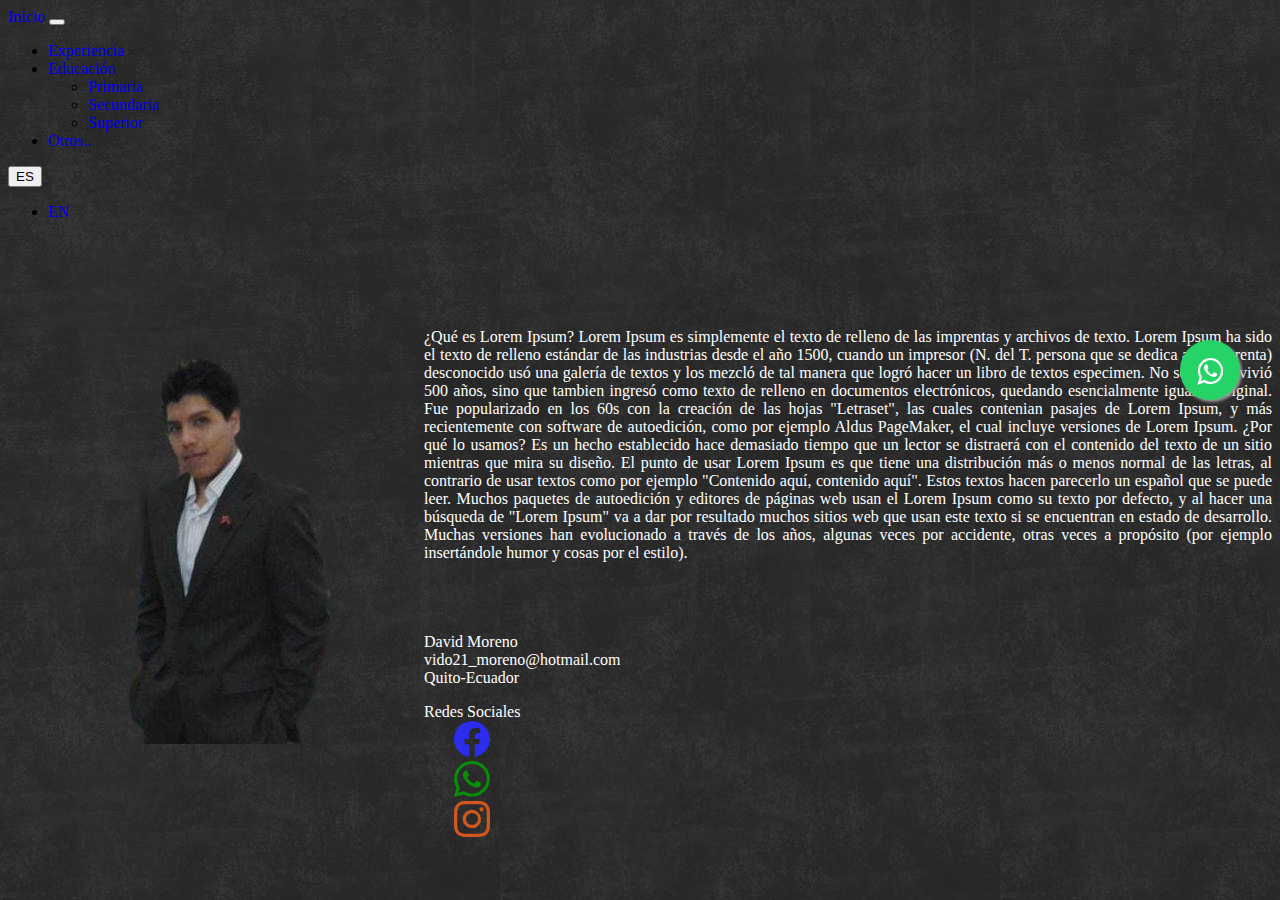
<file: index.html>
<!DOCTYPE html>
<html>

<head>
  <meta charset='utf-8'>

  <title>Presentación</title>
  <meta name='viewport' content='width=device-width, initial-scale=1'>
  <script src="js/jquery-3.6.0.min.js" type="text/javascript"></script>

  <link rel="stylesheet" href="css/estilos.css">

  <script src="https://cdn.jsdelivr.net/npm/bootstrap@5.0.2/dist/js/bootstrap.bundle.min.js"
    integrity="sha384-MrcW6ZMFYlzcLA8Nl+NtUVF0sA7MsXsP1UyJoMp4YLEuNSfAP+JcXn/tWtIaxVXM"
    crossorigin="anonymous"></script>
  <script src="https://cdn.jsdelivr.net/npm/@popperjs/core@2.10.2/dist/umd/popper.min.js"
    integrity="sha384-7+zCNj/IqJ95wo16oMtfsKbZ9ccEh31eOz1HGyDuCQ6wgnyJNSYdrPa03rtR1zdB"
    crossorigin="anonymous"></script>
  <script src="https://cdn.jsdelivr.net/npm/bootstrap@5.1.3/dist/js/bootstrap.min.js"
    integrity="sha384-QJHtvGhmr9XOIpI6YVutG+2QOK9T+ZnN4kzFN1RtK3zEFEIsxhlmWl5/YESvpZ13"
    crossorigin="anonymous"></script>
  <script src="https://cdn.jsdelivr.net/npm/bootstrap@5.1.3/dist/js/bootstrap.bundle.min.js"
    integrity="sha384-ka7Sk0Gln4gmtz2MlQnikT1wXgYsOg+OMhuP+IlRH9sENBO0LRn5q+8nbTov4+1p"
    crossorigin="anonymous"></script>
  <link href="https://cdn.jsdelivr.net/npm/bootstrap@5.1.3/dist/css/bootstrap.min.css" rel="stylesheet"
    integrity="sha384-1BmE4kWBq78iYhFldvKuhfTAU6auU8tT94WrHftjDbrCEXSU1oBoqyl2QvZ6jIW3" crossorigin="anonymous">


</head>

<body>



  <!-- menu principal -->
  <nav class="navbar navbar-expand-lg navbar-dark bg-dark">
    <div class="container-fluid">
      <a class="navbar-brand" href="index.html">Inicio</a>
      <button class="navbar-toggler" type="button" data-bs-toggle="collapse" data-bs-target="#navbarSupportedContent"
        aria-controls="navbarSupportedContent" aria-expanded="false" aria-label="Toggle navigation">
        <span class="navbar-toggler-icon"></span>
      </button>
      <div class="collapse navbar-collapse" id="navbarSupportedContent">
        <ul class="navbar-nav me-auto mb-2 mb-lg-0">

          <li class="nav-item">
            <a class="nav-link" href="experiencia.html">Experiencia</a>
          </li>
          <li class="nav-item dropdown">
            <a class="nav-link dropdown-toggle" href="#" id="navbarDropdown" role="button" data-bs-toggle="dropdown"
              aria-expanded="false">
              Educación
            </a>
            <ul class="dropdown-menu" aria-labelledby="navbarDropdown">
              <li><a class="dropdown-item" href="primaria.html">Primaria</a></li>
              <li><a class="dropdown-item" href="secundaria.html">Secundaria</a></li>
              <li><a class="dropdown-item" href="superior.html">Superior</a></li>

            </ul>
          </li>
          <li class="nav-item">
            <a class="nav-link" href="#">Otros..</a>
          </li>
        </ul>
        <form class="d-flex">
          <div class="dropdown">
            <button class="btn btn-secondary dropdown-toggle" type="button" id="dropdownMenuButton1"
              data-bs-toggle="dropdown" aria-expanded="false">
              ES
            </button>
            <ul class="dropdown-menu" aria-labelledby="dropdownMenuButton1">
              <li><a class="dropdown-item" href="#">EN</a></li>

            </ul>
          </div>

        </form>
      </div>
    </div>
  </nav>

  <h3>
    <div class="tooltip2">
      <link rel="stylesheet" href="https://maxcdn.bootstrapcdn.com/font-awesome/4.5.0/css/font-awesome.min.css">
      <a href="https://api.whatsapp.com/send?phone=+593995781980&text=Hola%21%20Necesito%20ayuda%20." class="float"
        target="_blank">
        <i class="fa fa-whatsapp my-float"></i>
      </a>
      <span class="tooltiptext2">¿Necesitas ayuda?</span>
    </div>
  </h3>

  <br>


     
   <div class="row container">
    <div class="col-xs-12 col-sm-12 col-md-6 col-lg-5 ">
      <img class="imagenyo" src="imagenes/yo sin fondo.png"> 
  </div> 
        <div class="col-xs-12 col-sm-12 col-md-5 col-lg-7">
        <p class="texto">
          ¿Qué es Lorem Ipsum?
          Lorem Ipsum es simplemente el texto de relleno de las imprentas y archivos de texto. Lorem Ipsum ha sido el
          texto de relleno estándar de las industrias desde el año 1500, cuando un impresor (N. del T. persona que se
          dedica a la imprenta) desconocido usó una galería de textos y los mezcló de tal manera que logró hacer un
          libro
          de textos especimen. No sólo sobrevivió 500 años, sino que tambien ingresó como texto de relleno en documentos
          electrónicos, quedando esencialmente igual al original. Fue popularizado en los 60s con la creación de las
          hojas
          "Letraset", las cuales contenian pasajes de Lorem Ipsum, y más recientemente con software de autoedición,
          como por ejemplo Aldus PageMaker, el cual incluye versiones de Lorem Ipsum.

          ¿Por qué lo usamos?
          Es un hecho establecido hace demasiado tiempo que un lector se distraerá con el contenido del texto de un
          sitio
          mientras que mira su diseño. El punto de usar Lorem Ipsum es que tiene una distribución más o menos normal de
          las letras, al contrario de usar textos como por ejemplo "Contenido aquí, contenido aquí". Estos textos hacen
          parecerlo un español que se puede leer. Muchos paquetes de autoedición y editores de páginas web usan el Lorem
          Ipsum como su texto por defecto, y al hacer una búsqueda de "Lorem Ipsum" va a dar por resultado muchos sitios
          web que usan este texto si se encuentran en estado de desarrollo. Muchas versiones han evolucionado a través
          de los años, algunas veces por accidente, otras veces a propósito (por ejemplo insertándole humor y cosas por
          el estilo).
        </p>  
      </div>
      

    </div>
   


 

  <br>

  <footer class=" bg-dark ">
    <br>
    <div class="row container">

      <div class="col-xs-12 col-sm-12 col-md-4 col-lg-4">
        <p>
          David Moreno
          <br>
          vido21_moreno@hotmail.com <br>
          Quito-Ecuador
        </p>

      </div>
      <div class="col-xs-12 col-sm-12 col-md-4 col-lg-4">

        <p>


        </p>
      </div>
      <div class=" row col-xs-12 col-sm-12 col-md-4 col-lg-4 iconos ">

        <div class="col-xs-12 col-sm-12 col-md-12 col-lg-12">
          Redes Sociales
        </div>
        <div class="col-xs-3 col-sm-1 col-md-1 col-lg-1">
          <a href="https://www.facebook.com/david.moreno.5011/">
            <svg xmlns="http://www.w3.org/2000/svg" width="36" height="36" fill="currentColor" class="bi bi-facebook "
              viewBox="0 0 16 16">
              <path
                d="M16 8.049c0-4.446-3.582-8.05-8-8.05C3.58 0-.002 3.603-.002 8.05c0 4.017 2.926 7.347 6.75 7.951v-5.625h-2.03V8.05H6.75V6.275c0-2.017 1.195-3.131 3.022-3.131.876 0 1.791.157 1.791.157v1.98h-1.009c-.993 0-1.303.621-1.303 1.258v1.51h2.218l-.354 2.326H9.25V16c3.824-.604 6.75-3.934 6.75-7.951z" />
            </svg>
          </a>
        </div>

        <div class="col-xs-3 col-sm-2 col-md-3 col-lg-2">
          <a href="https://api.whatsapp.com/send?phone=+593995781980&text=Hola%21%20Necesito%20ayuda%20.">
            <svg xmlns="http://www.w3.org/2000/svg" width="36" height="36" fill="currentColor" class="bi bi-whatsapp"
              viewBox="0 0 16 16">
              <path
                d="M13.601 2.326A7.854 7.854 0 0 0 7.994 0C3.627 0 .068 3.558.064 7.926c0 1.399.366 2.76 1.057 3.965L0 16l4.204-1.102a7.933 7.933 0 0 0 3.79.965h.004c4.368 0 7.926-3.558 7.93-7.93A7.898 7.898 0 0 0 13.6 2.326zM7.994 14.521a6.573 6.573 0 0 1-3.356-.92l-.24-.144-2.494.654.666-2.433-.156-.251a6.56 6.56 0 0 1-1.007-3.505c0-3.626 2.957-6.584 6.591-6.584a6.56 6.56 0 0 1 4.66 1.931 6.557 6.557 0 0 1 1.928 4.66c-.004 3.639-2.961 6.592-6.592 6.592zm3.615-4.934c-.197-.099-1.17-.578-1.353-.646-.182-.065-.315-.099-.445.099-.133.197-.513.646-.627.775-.114.133-.232.148-.43.05-.197-.1-.836-.308-1.592-.985-.59-.525-.985-1.175-1.103-1.372-.114-.198-.011-.304.088-.403.087-.088.197-.232.296-.346.1-.114.133-.198.198-.33.065-.134.034-.248-.015-.347-.05-.099-.445-1.076-.612-1.47-.16-.389-.323-.335-.445-.34-.114-.007-.247-.007-.38-.007a.729.729 0 0 0-.529.247c-.182.198-.691.677-.691 1.654 0 .977.71 1.916.81 2.049.098.133 1.394 2.132 3.383 2.992.47.205.84.326 1.129.418.475.152.904.129 1.246.08.38-.058 1.171-.48 1.338-.943.164-.464.164-.86.114-.943-.049-.084-.182-.133-.38-.232z" />
            </svg>
          </a>
        </div>


        <div class="col-xs-3 col-sm-2 col-md-1 col-lg-2">
          <svg xmlns="http://www.w3.org/2000/svg" width="36" height="36" fill="currentColor" class="bi bi-instagram"
            viewBox="0 0 16 16">
            <path
              d="M8 0C5.829 0 5.556.01 4.703.048 3.85.088 3.269.222 2.76.42a3.917 3.917 0 0 0-1.417.923A3.927 3.927 0 0 0 .42 2.76C.222 3.268.087 3.85.048 4.7.01 5.555 0 5.827 0 8.001c0 2.172.01 2.444.048 3.297.04.852.174 1.433.372 1.942.205.526.478.972.923 1.417.444.445.89.719 1.416.923.51.198 1.09.333 1.942.372C5.555 15.99 5.827 16 8 16s2.444-.01 3.298-.048c.851-.04 1.434-.174 1.943-.372a3.916 3.916 0 0 0 1.416-.923c.445-.445.718-.891.923-1.417.197-.509.332-1.09.372-1.942C15.99 10.445 16 10.173 16 8s-.01-2.445-.048-3.299c-.04-.851-.175-1.433-.372-1.941a3.926 3.926 0 0 0-.923-1.417A3.911 3.911 0 0 0 13.24.42c-.51-.198-1.092-.333-1.943-.372C10.443.01 10.172 0 7.998 0h.003zm-.717 1.442h.718c2.136 0 2.389.007 3.232.046.78.035 1.204.166 1.486.275.373.145.64.319.92.599.28.28.453.546.598.92.11.281.24.705.275 1.485.039.843.047 1.096.047 3.231s-.008 2.389-.047 3.232c-.035.78-.166 1.203-.275 1.485a2.47 2.47 0 0 1-.599.919c-.28.28-.546.453-.92.598-.28.11-.704.24-1.485.276-.843.038-1.096.047-3.232.047s-2.39-.009-3.233-.047c-.78-.036-1.203-.166-1.485-.276a2.478 2.478 0 0 1-.92-.598 2.48 2.48 0 0 1-.6-.92c-.109-.281-.24-.705-.275-1.485-.038-.843-.046-1.096-.046-3.233 0-2.136.008-2.388.046-3.231.036-.78.166-1.204.276-1.486.145-.373.319-.64.599-.92.28-.28.546-.453.92-.598.282-.11.705-.24 1.485-.276.738-.034 1.024-.044 2.515-.045v.002zm4.988 1.328a.96.96 0 1 0 0 1.92.96.96 0 0 0 0-1.92zm-4.27 1.122a4.109 4.109 0 1 0 0 8.217 4.109 4.109 0 0 0 0-8.217zm0 1.441a2.667 2.667 0 1 1 0 5.334 2.667 2.667 0 0 1 0-5.334z" />
          </svg>
        </div>

      </div>
    </div>




    <br>

  </footer> 
</body>
<script src='js/main.js'></script>

</html>
</file>
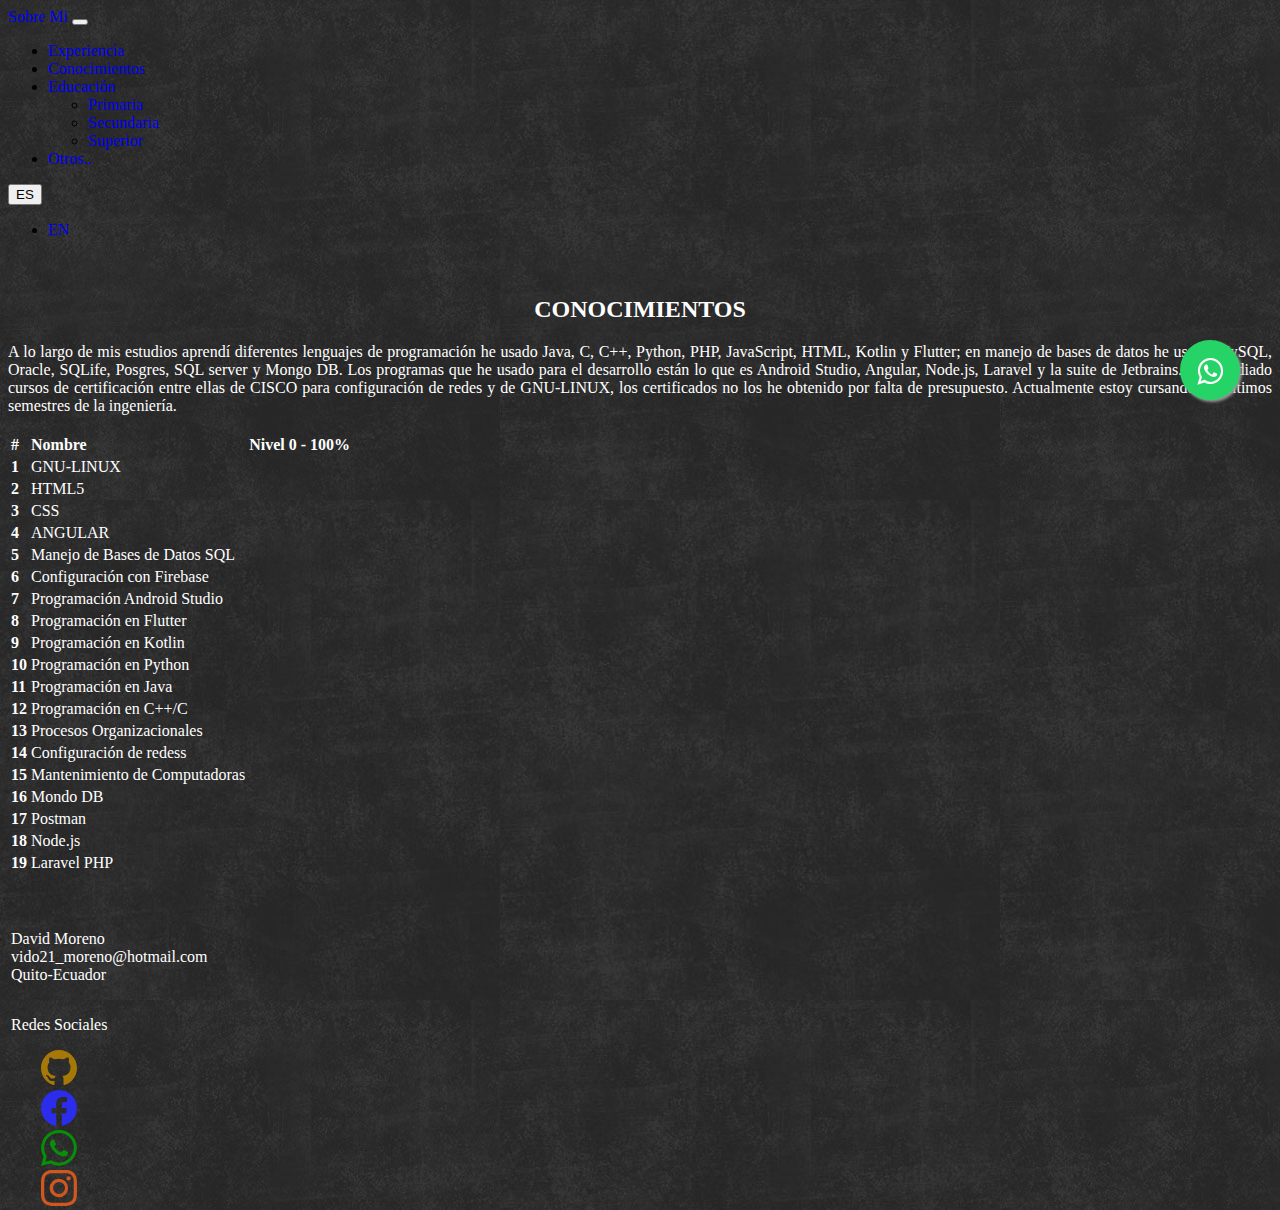
<file: conocimientos.html>
<!DOCTYPE html>
<html>

<head>
  <meta charset='utf-8'>

  <title>Presentación</title>
  <meta name='viewport' content='width=device-width, initial-scale=1'>
  <script src="js/jquery-3.6.0.min.js" type="text/javascript"></script>

  <link rel="stylesheet" href="css/estilos.css">

  <script src="https://cdn.jsdelivr.net/npm/bootstrap@5.0.2/dist/js/bootstrap.bundle.min.js"
    integrity="sha384-MrcW6ZMFYlzcLA8Nl+NtUVF0sA7MsXsP1UyJoMp4YLEuNSfAP+JcXn/tWtIaxVXM"
    crossorigin="anonymous"></script>
  <script src="https://cdn.jsdelivr.net/npm/@popperjs/core@2.10.2/dist/umd/popper.min.js"
    integrity="sha384-7+zCNj/IqJ95wo16oMtfsKbZ9ccEh31eOz1HGyDuCQ6wgnyJNSYdrPa03rtR1zdB"
    crossorigin="anonymous"></script>
  <script src="https://cdn.jsdelivr.net/npm/bootstrap@5.1.3/dist/js/bootstrap.min.js"
    integrity="sha384-QJHtvGhmr9XOIpI6YVutG+2QOK9T+ZnN4kzFN1RtK3zEFEIsxhlmWl5/YESvpZ13"
    crossorigin="anonymous"></script>
  <script src="https://cdn.jsdelivr.net/npm/bootstrap@5.1.3/dist/js/bootstrap.bundle.min.js"
    integrity="sha384-ka7Sk0Gln4gmtz2MlQnikT1wXgYsOg+OMhuP+IlRH9sENBO0LRn5q+8nbTov4+1p"
    crossorigin="anonymous"></script>
  <link href="https://cdn.jsdelivr.net/npm/bootstrap@5.1.3/dist/css/bootstrap.min.css" rel="stylesheet"
    integrity="sha384-1BmE4kWBq78iYhFldvKuhfTAU6auU8tT94WrHftjDbrCEXSU1oBoqyl2QvZ6jIW3" crossorigin="anonymous">


</head>

<body>



  <!-- menu principal -->
  <nav class="navbar navbar-expand-lg navbar-dark bg-dark">
    <div class="container-fluid">
      <a class="navbar-brand" href="index.html">Sobre Mi</a>
      <button class="navbar-toggler" type="button" data-bs-toggle="collapse" data-bs-target="#navbarSupportedContent"
        aria-controls="navbarSupportedContent" aria-expanded="false" aria-label="Toggle navigation">
        <span class="navbar-toggler-icon"></span>
      </button>
      <div class="collapse navbar-collapse" id="navbarSupportedContent">
        <ul class="navbar-nav me-auto mb-2 mb-lg-0">

          <li class="nav-item">
            <a class="nav-link" href="experiencia.html">Experiencia</a>
          </li>
          <li class="nav-item">
            <a class="nav-link" href="conocimientos.html">Conocimientos</a>
          </li>
          <li class="nav-item dropdown">
            <a class="nav-link dropdown-toggle" href="#" id="navbarDropdown" role="button" data-bs-toggle="dropdown"
              aria-expanded="false">
              Educación
            </a>
            <ul class="dropdown-menu" aria-labelledby="navbarDropdown">
              <li><a class="dropdown-item" href="primaria.html">Primaria</a></li>
              <li><a class="dropdown-item" href="secundaria.html">Secundaria</a></li>
              <li><a class="dropdown-item" href="superior.html">Superior</a></li>

            </ul>
          </li>
          <li class="nav-item">
            <a class="nav-link" href="#">Otros..</a>
          </li>
        </ul>
        <form class="d-flex">
          <div class="dropdown">
            <button class="btn btn-secondary dropdown-toggle" type="button" id="dropdownMenuButton1"
              data-bs-toggle="dropdown" aria-expanded="false">
              ES
            </button>
            <ul class="dropdown-menu" aria-labelledby="dropdownMenuButton1">
              <li><a class="dropdown-item" href="#">EN</a></li>

            </ul>
          </div>

        </form>
      </div>
    </div>
  </nav>

  <h3>
    <div class="tooltip2">
      <link rel="stylesheet" href="https://maxcdn.bootstrapcdn.com/font-awesome/4.5.0/css/font-awesome.min.css">
      <a href="https://api.whatsapp.com/send?phone=+593995781980&text=Hola%21%20Necesito%20ayuda%20." class="float"
        target="_blank">
        <i class="fa fa-whatsapp my-float"></i>
      </a>
      <span class="tooltiptext2">¿Necesitas ayuda?</span>
    </div>
  </h3>

  <br>


  <h2>
    CONOCIMIENTOS
  </h2>
  <div class=" container texto2">


    A lo largo de mis estudios aprendí diferentes lenguajes de programación he usado Java, C, C++, Python, PHP,
    JavaScript, HTML, Kotlin y Flutter; en manejo de bases de datos he usado MySQL, Oracle, SQLife, Posgres, SQL server
    y Mongo DB. Los programas que he usado para el desarrollo están lo que es Android Studio, Angular, Node.js, Laravel
    y la suite de Jetbrains.
    He estudiado cursos de certificación entre ellas de CISCO para configuración de redes y de GNU-LINUX, los
    certificados no los he obtenido por falta de presupuesto.
    Actualmente estoy cursando los últimos semestres de la ingeniería.
    <br>
    <br>
    <table class="table table-dark table-hover">
      <thead>
        <tr>
          <th scope="col">#</th>
          <th scope="col">Nombre</th>
          <th scope="col">Nivel 0 - 100%</th>
        </tr>
      </thead>
      <tbody>
        <tr>
          <th scope="row">1</th>
          <td>GNU-LINUX</td>
          <td>
            <div class="progress">
              <div class="progress-bar" role="progressbar" style="width: 75%" aria-valuenow="75" aria-valuemin="0"
                aria-valuemax="100"></div>
            </div>
          </td>
        </tr>
        <tr>
          <th scope="row">2</th>
          <td>HTML5</td>
          <td>
            <div class="progress">
              <div class="progress-bar" role="progressbar" style="width: 75%" aria-valuenow="75" aria-valuemin="0"
                aria-valuemax="100"></div>
            </div>
          </td>
        </tr>
        <tr>
          <th scope="row">3</th>
          <td>CSS</td>
          <td>
            <div class="progress">
              <div class="progress-bar" role="progressbar" style="width: 75%" aria-valuenow="75" aria-valuemin="0"
                aria-valuemax="100"></div>
            </div>
          </td>
        </tr>

        <tr>
          <th scope="row">4</th>
          <td>ANGULAR</td>
          <td>
            <div class="progress">
              <div class="progress-bar" role="progressbar" style="width: 50%" aria-valuenow="50" aria-valuemin="0"
                aria-valuemax="100"></div>
            </div>
          </td>
        </tr> 
        <tr>
          <th scope="row">5</th>
          <td>Manejo de Bases de Datos SQL</td>
          <td>
            <div class="progress">
              <div class="progress-bar" role="progressbar" style="width: 30%" aria-valuenow="30" aria-valuemin="0"
                aria-valuemax="100"></div>
            </div>
          </td>
        </tr> 
        <tr>
          <th scope="row">6</th>
          <td>Configuración con Firebase</td>
          <td>
            <div class="progress">
              <div class="progress-bar" role="progressbar" style="width: 40%" aria-valuenow="40" aria-valuemin="0"
                aria-valuemax="100"></div>
            </div>
          </td>
        </tr>
        

        <tr>
          <th scope="row">7</th>
          <td>Programación Android Studio</td>
          <td>
            <div class="progress">
              <div class="progress-bar" role="progressbar" style="width: 100%" aria-valuenow="100" aria-valuemin="0"
                aria-valuemax="100"></div>
            </div>
          </td>
        </tr>


        <tr>
          <th scope="row">8</th>
          <td>Programación en Flutter</td>
          <td>
            <div class="progress">
              <div class="progress-bar" role="progressbar" style="width: 80%" aria-valuenow="80" aria-valuemin="0"
                aria-valuemax="100"></div>
            </div>
          </td>
        </tr>


        <tr>
          <th scope="row">9</th>
          <td>Programación en Kotlin</td>
          <td>
            <div class="progress">
              <div class="progress-bar" role="progressbar" style="width: 90%" aria-valuenow="90" aria-valuemin="0"
                aria-valuemax="100"></div>
            </div>
          </td>
        </tr>

      
        <tr>
          <th scope="row">10</th>
          <td>Programación en Python</td>
          <td>
            <div class="progress">
              <div class="progress-bar" role="progressbar" style="width: 50%" aria-valuenow="50" aria-valuemin="0"
                aria-valuemax="100"></div>
            </div>
          </td>
        </tr>

        <tr>
          <th scope="row">11</th>
          <td>Programación en Java</td>
          <td>
            <div class="progress">
              <div class="progress-bar" role="progressbar" style="width: 90%" aria-valuenow="90" aria-valuemin="0"
                aria-valuemax="100"></div>
            </div>
          </td>
        </tr>

        <tr>
          <th scope="row">12</th>
          <td>Programación en C++/C</td>
          <td>
            <div class="progress">
              <div class="progress-bar" role="progressbar" style="width: 75%" aria-valuenow="75" aria-valuemin="0"
                aria-valuemax="100"></div>
            </div>
          </td>
        </tr>

        <tr>
          <th scope="row">13</th>
          <td>Procesos Organizacionales</td>
          <td>
            <div class="progress">
              <div class="progress-bar" role="progressbar" style="width: 30%" aria-valuenow="30" aria-valuemin="0"
                aria-valuemax="100"></div>
            </div>
          </td>
        </tr>

        <tr>
          <th scope="row">14</th>
          <td>Configuración de redess</td>
          <td>
            <div class="progress">
              <div class="progress-bar" role="progressbar" style="width: 50%" aria-valuenow="50" aria-valuemin="0"
                aria-valuemax="100"></div>
            </div>
          </td>
        </tr>


        <tr>
          <th scope="row">15</th>
          <td>Mantenimiento de Computadoras</td>
          <td>
            <div class="progress">
              <div class="progress-bar" role="progressbar" style="width: 100%" aria-valuenow="100" aria-valuemin="0"
                aria-valuemax="100"></div>
            </div>
          </td>
        </tr>

        <tr>
          <th scope="row">16</th>
          <td>Mondo DB</td>
          <td>
            <div class="progress">
              <div class="progress-bar" role="progressbar" style="width: 75%" aria-valuenow="75" aria-valuemin="0"
                aria-valuemax="100"></div>
            </div>
          </td>
        </tr>

        <tr>
          <th scope="row">17</th>
          <td>Postman</td>
          <td>
            <div class="progress">
              <div class="progress-bar" role="progressbar" style="width: 75%" aria-valuenow="75" aria-valuemin="0"
                aria-valuemax="100"></div>
            </div>
          </td>
        </tr>


        <tr>
          <th scope="row">18</th>
          <td>Node.js</td>
          <td>
            <div class="progress">
              <div class="progress-bar" role="progressbar" style="width: 75%" aria-valuenow="75" aria-valuemin="0"
                aria-valuemax="100"></div>
            </div>
          </td>
        </tr>

        <tr>
          <th scope="row">19</th>
          <td>Laravel PHP</td>
          <td>
            <div class="progress">
              <div class="progress-bar" role="progressbar" style="width: 75%" aria-valuenow="75" aria-valuemin="0"
                aria-valuemax="100"></div>
            </div>
          </td>
        </tr>
        
      </tbody>
    </table>

 

  

  

  </div>





  <br>
  <!-- barra final -->
  <footer class=" bg-dark ">
    <br>
    <div class="row container">

      <div class="col-xs-12 col-sm-12 col-md-4 col-lg-4">
        <p>
          David Moreno
          <br>
          vido21_moreno@hotmail.com <br>
          Quito-Ecuador
        </p>

      </div>
      <div class="col-xs-12 col-sm-12 col-md-4 col-lg-4">

        <p>


        </p>
      </div>
      <div class=" row col-xs-12 col-sm-12 col-md-4 col-lg-4 iconos container">

        <div class="col-xs-3 col-sm-2 col-md-32 col-lg-12">
          <p>
            Redes Sociales
          </p>

        </div>
        <div class="col-xs-3 col-sm-2 col-md-3 col-lg-2">
          <a href="https://github.com/vido1992">
            <svg xmlns="http://www.w3.org/2000/svg" width="36" height="36" fill="currentColor" class="bi bi-github"
              viewBox="0 0 16 16">
              <path
                d="M8 0C3.58 0 0 3.58 0 8c0 3.54 2.29 6.53 5.47 7.59.4.07.55-.17.55-.38 0-.19-.01-.82-.01-1.49-2.01.37-2.53-.49-2.69-.94-.09-.23-.48-.94-.82-1.13-.28-.15-.68-.52-.01-.53.63-.01 1.08.58 1.23.82.72 1.21 1.87.87 2.33.66.07-.52.28-.87.51-1.07-1.78-.2-3.64-.89-3.64-3.95 0-.87.31-1.59.82-2.15-.08-.2-.36-1.02.08-2.12 0 0 .67-.21 2.2.82.64-.18 1.32-.27 2-.27.68 0 1.36.09 2 .27 1.53-1.04 2.2-.82 2.2-.82.44 1.1.16 1.92.08 2.12.51.56.82 1.27.82 2.15 0 3.07-1.87 3.75-3.65 3.95.29.25.54.73.54 1.48 0 1.07-.01 1.93-.01 2.2 0 .21.15.46.55.38A8.012 8.012 0 0 0 16 8c0-4.42-3.58-8-8-8z" />
            </svg>
          </a>

        </div>

        <div class="col-xs-3 col-sm-2 col-md-3 col-lg-2">
          <a href="https://www.facebook.com/david.moreno.5011/">
            <svg xmlns="http://www.w3.org/2000/svg" width="36" height="36" fill="currentColor" class="bi bi-facebook "
              viewBox="0 0 16 16">
              <path
                d="M16 8.049c0-4.446-3.582-8.05-8-8.05C3.58 0-.002 3.603-.002 8.05c0 4.017 2.926 7.347 6.75 7.951v-5.625h-2.03V8.05H6.75V6.275c0-2.017 1.195-3.131 3.022-3.131.876 0 1.791.157 1.791.157v1.98h-1.009c-.993 0-1.303.621-1.303 1.258v1.51h2.218l-.354 2.326H9.25V16c3.824-.604 6.75-3.934 6.75-7.951z" />
            </svg>
          </a>
        </div>

        <div class="col-xs-3 col-sm-2 col-md-3 col-lg-2">
          <a href="https://api.whatsapp.com/send?phone=+593995781980&text=Hola%21%20Necesito%20ayuda%20.">
            <svg xmlns="http://www.w3.org/2000/svg" width="36" height="36" fill="currentColor" class="bi bi-whatsapp"
              viewBox="0 0 16 16">
              <path
                d="M13.601 2.326A7.854 7.854 0 0 0 7.994 0C3.627 0 .068 3.558.064 7.926c0 1.399.366 2.76 1.057 3.965L0 16l4.204-1.102a7.933 7.933 0 0 0 3.79.965h.004c4.368 0 7.926-3.558 7.93-7.93A7.898 7.898 0 0 0 13.6 2.326zM7.994 14.521a6.573 6.573 0 0 1-3.356-.92l-.24-.144-2.494.654.666-2.433-.156-.251a6.56 6.56 0 0 1-1.007-3.505c0-3.626 2.957-6.584 6.591-6.584a6.56 6.56 0 0 1 4.66 1.931 6.557 6.557 0 0 1 1.928 4.66c-.004 3.639-2.961 6.592-6.592 6.592zm3.615-4.934c-.197-.099-1.17-.578-1.353-.646-.182-.065-.315-.099-.445.099-.133.197-.513.646-.627.775-.114.133-.232.148-.43.05-.197-.1-.836-.308-1.592-.985-.59-.525-.985-1.175-1.103-1.372-.114-.198-.011-.304.088-.403.087-.088.197-.232.296-.346.1-.114.133-.198.198-.33.065-.134.034-.248-.015-.347-.05-.099-.445-1.076-.612-1.47-.16-.389-.323-.335-.445-.34-.114-.007-.247-.007-.38-.007a.729.729 0 0 0-.529.247c-.182.198-.691.677-.691 1.654 0 .977.71 1.916.81 2.049.098.133 1.394 2.132 3.383 2.992.47.205.84.326 1.129.418.475.152.904.129 1.246.08.38-.058 1.171-.48 1.338-.943.164-.464.164-.86.114-.943-.049-.084-.182-.133-.38-.232z" />
            </svg>
          </a>
        </div>
        <div class="col-xs-3 col-sm-2 col-md-1 col-lg-2">
          <a href="https://www.instagram.com/davidmoreno241/"> <svg xmlns="http://www.w3.org/2000/svg" width="36"
              height="36" fill="currentColor" class="bi bi-instagram" viewBox="0 0 16 16">
              <path
                d="M8 0C5.829 0 5.556.01 4.703.048 3.85.088 3.269.222 2.76.42a3.917 3.917 0 0 0-1.417.923A3.927 3.927 0 0 0 .42 2.76C.222 3.268.087 3.85.048 4.7.01 5.555 0 5.827 0 8.001c0 2.172.01 2.444.048 3.297.04.852.174 1.433.372 1.942.205.526.478.972.923 1.417.444.445.89.719 1.416.923.51.198 1.09.333 1.942.372C5.555 15.99 5.827 16 8 16s2.444-.01 3.298-.048c.851-.04 1.434-.174 1.943-.372a3.916 3.916 0 0 0 1.416-.923c.445-.445.718-.891.923-1.417.197-.509.332-1.09.372-1.942C15.99 10.445 16 10.173 16 8s-.01-2.445-.048-3.299c-.04-.851-.175-1.433-.372-1.941a3.926 3.926 0 0 0-.923-1.417A3.911 3.911 0 0 0 13.24.42c-.51-.198-1.092-.333-1.943-.372C10.443.01 10.172 0 7.998 0h.003zm-.717 1.442h.718c2.136 0 2.389.007 3.232.046.78.035 1.204.166 1.486.275.373.145.64.319.92.599.28.28.453.546.598.92.11.281.24.705.275 1.485.039.843.047 1.096.047 3.231s-.008 2.389-.047 3.232c-.035.78-.166 1.203-.275 1.485a2.47 2.47 0 0 1-.599.919c-.28.28-.546.453-.92.598-.28.11-.704.24-1.485.276-.843.038-1.096.047-3.232.047s-2.39-.009-3.233-.047c-.78-.036-1.203-.166-1.485-.276a2.478 2.478 0 0 1-.92-.598 2.48 2.48 0 0 1-.6-.92c-.109-.281-.24-.705-.275-1.485-.038-.843-.046-1.096-.046-3.233 0-2.136.008-2.388.046-3.231.036-.78.166-1.204.276-1.486.145-.373.319-.64.599-.92.28-.28.546-.453.92-.598.282-.11.705-.24 1.485-.276.738-.034 1.024-.044 2.515-.045v.002zm4.988 1.328a.96.96 0 1 0 0 1.92.96.96 0 0 0 0-1.92zm-4.27 1.122a4.109 4.109 0 1 0 0 8.217 4.109 4.109 0 0 0 0-8.217zm0 1.441a2.667 2.667 0 1 1 0 5.334 2.667 2.667 0 0 1 0-5.334z" />
            </svg></a>
        </div>

      </div>
    </div>




    <br>

  </footer>
</body>
<script src='js/main.js'></script>

</html>
</file>
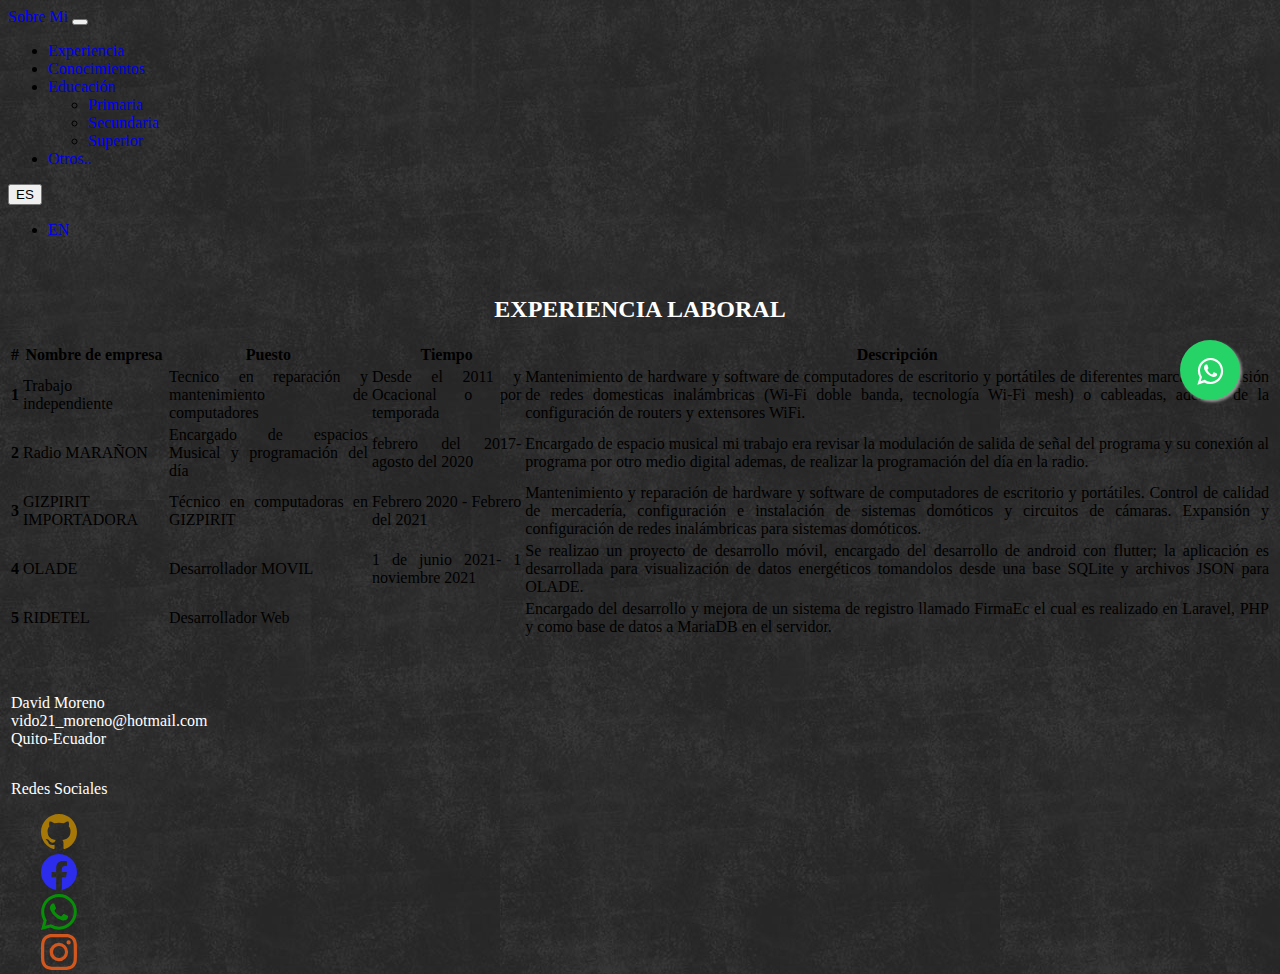
<file: experiencia.html>
<!DOCTYPE html>
<html>

<head>
  <meta charset='utf-8'>

  <title>Presentación</title>
  <meta name='viewport' content='width=device-width, initial-scale=1'>
  <script src="js/jquery-3.6.0.min.js" type="text/javascript"></script>

  <link rel="stylesheet" href="css/estilos.css">

  <script src="https://cdn.jsdelivr.net/npm/bootstrap@5.0.2/dist/js/bootstrap.bundle.min.js"
    integrity="sha384-MrcW6ZMFYlzcLA8Nl+NtUVF0sA7MsXsP1UyJoMp4YLEuNSfAP+JcXn/tWtIaxVXM"
    crossorigin="anonymous"></script>
  <script src="https://cdn.jsdelivr.net/npm/@popperjs/core@2.10.2/dist/umd/popper.min.js"
    integrity="sha384-7+zCNj/IqJ95wo16oMtfsKbZ9ccEh31eOz1HGyDuCQ6wgnyJNSYdrPa03rtR1zdB"
    crossorigin="anonymous"></script>
  <script src="https://cdn.jsdelivr.net/npm/bootstrap@5.1.3/dist/js/bootstrap.min.js"
    integrity="sha384-QJHtvGhmr9XOIpI6YVutG+2QOK9T+ZnN4kzFN1RtK3zEFEIsxhlmWl5/YESvpZ13"
    crossorigin="anonymous"></script>
  <script src="https://cdn.jsdelivr.net/npm/bootstrap@5.1.3/dist/js/bootstrap.bundle.min.js"
    integrity="sha384-ka7Sk0Gln4gmtz2MlQnikT1wXgYsOg+OMhuP+IlRH9sENBO0LRn5q+8nbTov4+1p"
    crossorigin="anonymous"></script>
  <link href="https://cdn.jsdelivr.net/npm/bootstrap@5.1.3/dist/css/bootstrap.min.css" rel="stylesheet"
    integrity="sha384-1BmE4kWBq78iYhFldvKuhfTAU6auU8tT94WrHftjDbrCEXSU1oBoqyl2QvZ6jIW3" crossorigin="anonymous">


</head>

<body>



  <!-- menu principal -->
  <nav class="navbar navbar-expand-lg navbar-dark bg-dark">
    <div class="container-fluid">
      <a class="navbar-brand" href="index.html">Sobre Mi</a>
      <button class="navbar-toggler" type="button" data-bs-toggle="collapse" data-bs-target="#navbarSupportedContent"
        aria-controls="navbarSupportedContent" aria-expanded="false" aria-label="Toggle navigation">
        <span class="navbar-toggler-icon"></span>
      </button>
      <div class="collapse navbar-collapse" id="navbarSupportedContent">
        <ul class="navbar-nav me-auto mb-2 mb-lg-0">

          <li class="nav-item">
            <a class="nav-link" href="experiencia.html">Experiencia</a>
          </li>
          <li class="nav-item">
            <a class="nav-link" href="conocimientos.html">Conocimientos</a>
          </li>
          <li class="nav-item dropdown">
            <a class="nav-link dropdown-toggle" href="#" id="navbarDropdown" role="button" data-bs-toggle="dropdown"
              aria-expanded="false">
              Educación
            </a>
            <ul class="dropdown-menu" aria-labelledby="navbarDropdown">
              <li><a class="dropdown-item" href="primaria.html">Primaria</a></li>
              <li><a class="dropdown-item" href="secundaria.html">Secundaria</a></li>
              <li><a class="dropdown-item" href="superior.html">Superior</a></li>

            </ul>
          </li>
          <li class="nav-item">
            <a class="nav-link" href="#">Otros..</a>
          </li>
        </ul>
        <form class="d-flex">
          <div class="dropdown">
            <button class="btn btn-secondary dropdown-toggle" type="button" id="dropdownMenuButton1"
              data-bs-toggle="dropdown" aria-expanded="false">
              ES
            </button>
            <ul class="dropdown-menu" aria-labelledby="dropdownMenuButton1">
              <li><a class="dropdown-item" href="#">EN</a></li>

            </ul>
          </div>

        </form>
      </div>
    </div>
  </nav>

  <h3>
    <div class="tooltip2">
      <link rel="stylesheet" href="https://maxcdn.bootstrapcdn.com/font-awesome/4.5.0/css/font-awesome.min.css">
      <a href="https://api.whatsapp.com/send?phone=+593995781980&text=Hola%21%20Necesito%20ayuda%20." class="float"
        target="_blank">
        <i class="fa fa-whatsapp my-float"></i>
      </a>
      <span class="tooltiptext2">¿Necesitas ayuda?</span>
    </div>
  </h3>

  <br>


  <h2>
    EXPERIENCIA LABORAL
  </h2>
  <div class=" container">
     
      
      <table class="table table-dark table-hover">
        <thead>
          <tr>
            <th scope="col">#</th>
            <th scope="col">Nombre de empresa</th>
            <th scope="col">Puesto</th>
            <th scope="col">Tiempo</th>
            <th scope="col">Descripción</th>
          </tr>
        </thead>
        <tbody>
          <tr>
            <th scope="row">1</th>
            <td>Trabajo independiente</td>
            <td>Tecnico en reparación y mantenimiento de computadores</td>
            <td>Desde el 2011 y Ocacional o por temporada </td>
            <td>
              Mantenimiento de hardware y software de computadores de escritorio y portátiles de diferentes marcas. Expansión de redes domesticas inalámbricas (Wi-Fi doble banda, tecnología Wi-Fi mesh) o cableadas, además de la configuración de routers y extensores WiFi.
              </td>
          </tr>
          <tr>
            <th scope="row">2</th>
            <td >Radio MARAÑON</td>
            <td>Encargado de espacios Musical y programación del día</td>
            <td>febrero del 2017- agosto del 2020</td>
            <td>Encargado de espacio musical  mi trabajo era revisar la modulación de salida de señal del programa y su conexión al programa por otro medio digital ademas, de realizar la programación del día en la radio.</td>
          </tr>
          <tr>
            <th scope="row">3</th>
            <td>GIZPIRIT IMPORTADORA</td>
            <td>Técnico en computadoras en GIZPIRIT</td>
            <td>Febrero 2020 - Febrero del 2021</td>
            <td>Mantenimiento y reparación de hardware y software de computadores de escritorio y portátiles.
              Control de calidad de mercadería, configuración e instalación de sistemas domóticos y circuitos de cámaras. Expansión y configuración de redes inalámbricas para sistemas domóticos.
              </td>
          </tr>

          <tr>
            <th scope="row">4</th>
            <td>OLADE</td>
            <td>Desarrollador MOVIL</td>
            <td>1 de junio 2021- 1 noviembre 2021 </td>
            <td>Se realizao un proyecto de desarrollo móvil, encargado del desarrollo de android con flutter; la aplicación es desarrollada para visualización de datos energéticos tomandolos desde una base SQLite y archivos JSON para OLADE.</td>
          </tr>
          <tr>
            <th scope="row">5</th>
            <td  >RIDETEL</td>
            <td>Desarrollador Web</td>
            <td></td>
            <td>Encargado del desarrollo y mejora de un sistema de registro llamado FirmaEc el cual es realizado en Laravel, PHP y como base de datos a MariaDB en el servidor.</td>
          </tr>
     

        </tbody>
      </table>

  </div>





  <br>
  <!-- barra final -->
  <footer class=" bg-dark ">
    <br>
    <div class="row container">

      <div class="col-xs-12 col-sm-12 col-md-4 col-lg-4">
        <p>
          David Moreno
          <br>
          vido21_moreno@hotmail.com <br>
          Quito-Ecuador
        </p>

      </div>
      <div class="col-xs-12 col-sm-12 col-md-4 col-lg-4">

        <p>


        </p>
      </div>
      <div class=" row col-xs-12 col-sm-12 col-md-4 col-lg-4 iconos container">

        <div class="col-xs-3 col-sm-2 col-md-32 col-lg-12">
          <p>
            Redes Sociales
          </p>

        </div>
        <div class="col-xs-3 col-sm-2 col-md-3 col-lg-2">
          <a href="https://github.com/vido1992">
            <svg xmlns="http://www.w3.org/2000/svg" width="36" height="36" fill="currentColor" class="bi bi-github"
              viewBox="0 0 16 16">
              <path
                d="M8 0C3.58 0 0 3.58 0 8c0 3.54 2.29 6.53 5.47 7.59.4.07.55-.17.55-.38 0-.19-.01-.82-.01-1.49-2.01.37-2.53-.49-2.69-.94-.09-.23-.48-.94-.82-1.13-.28-.15-.68-.52-.01-.53.63-.01 1.08.58 1.23.82.72 1.21 1.87.87 2.33.66.07-.52.28-.87.51-1.07-1.78-.2-3.64-.89-3.64-3.95 0-.87.31-1.59.82-2.15-.08-.2-.36-1.02.08-2.12 0 0 .67-.21 2.2.82.64-.18 1.32-.27 2-.27.68 0 1.36.09 2 .27 1.53-1.04 2.2-.82 2.2-.82.44 1.1.16 1.92.08 2.12.51.56.82 1.27.82 2.15 0 3.07-1.87 3.75-3.65 3.95.29.25.54.73.54 1.48 0 1.07-.01 1.93-.01 2.2 0 .21.15.46.55.38A8.012 8.012 0 0 0 16 8c0-4.42-3.58-8-8-8z" />
            </svg>
          </a>

        </div>

        <div class="col-xs-3 col-sm-2 col-md-3 col-lg-2">
          <a href="https://www.facebook.com/david.moreno.5011/">
            <svg xmlns="http://www.w3.org/2000/svg" width="36" height="36" fill="currentColor" class="bi bi-facebook "
              viewBox="0 0 16 16">
              <path
                d="M16 8.049c0-4.446-3.582-8.05-8-8.05C3.58 0-.002 3.603-.002 8.05c0 4.017 2.926 7.347 6.75 7.951v-5.625h-2.03V8.05H6.75V6.275c0-2.017 1.195-3.131 3.022-3.131.876 0 1.791.157 1.791.157v1.98h-1.009c-.993 0-1.303.621-1.303 1.258v1.51h2.218l-.354 2.326H9.25V16c3.824-.604 6.75-3.934 6.75-7.951z" />
            </svg>
          </a>
        </div>

        <div class="col-xs-3 col-sm-2 col-md-3 col-lg-2">
          <a href="https://api.whatsapp.com/send?phone=+593995781980&text=Hola%21%20Necesito%20ayuda%20.">
            <svg xmlns="http://www.w3.org/2000/svg" width="36" height="36" fill="currentColor" class="bi bi-whatsapp"
              viewBox="0 0 16 16">
              <path
                d="M13.601 2.326A7.854 7.854 0 0 0 7.994 0C3.627 0 .068 3.558.064 7.926c0 1.399.366 2.76 1.057 3.965L0 16l4.204-1.102a7.933 7.933 0 0 0 3.79.965h.004c4.368 0 7.926-3.558 7.93-7.93A7.898 7.898 0 0 0 13.6 2.326zM7.994 14.521a6.573 6.573 0 0 1-3.356-.92l-.24-.144-2.494.654.666-2.433-.156-.251a6.56 6.56 0 0 1-1.007-3.505c0-3.626 2.957-6.584 6.591-6.584a6.56 6.56 0 0 1 4.66 1.931 6.557 6.557 0 0 1 1.928 4.66c-.004 3.639-2.961 6.592-6.592 6.592zm3.615-4.934c-.197-.099-1.17-.578-1.353-.646-.182-.065-.315-.099-.445.099-.133.197-.513.646-.627.775-.114.133-.232.148-.43.05-.197-.1-.836-.308-1.592-.985-.59-.525-.985-1.175-1.103-1.372-.114-.198-.011-.304.088-.403.087-.088.197-.232.296-.346.1-.114.133-.198.198-.33.065-.134.034-.248-.015-.347-.05-.099-.445-1.076-.612-1.47-.16-.389-.323-.335-.445-.34-.114-.007-.247-.007-.38-.007a.729.729 0 0 0-.529.247c-.182.198-.691.677-.691 1.654 0 .977.71 1.916.81 2.049.098.133 1.394 2.132 3.383 2.992.47.205.84.326 1.129.418.475.152.904.129 1.246.08.38-.058 1.171-.48 1.338-.943.164-.464.164-.86.114-.943-.049-.084-.182-.133-.38-.232z" />
            </svg>
          </a>
        </div>
        <div class="col-xs-3 col-sm-2 col-md-1 col-lg-2">
          <a href="https://www.instagram.com/davidmoreno241/"> <svg xmlns="http://www.w3.org/2000/svg" width="36"
              height="36" fill="currentColor" class="bi bi-instagram" viewBox="0 0 16 16">
              <path
                d="M8 0C5.829 0 5.556.01 4.703.048 3.85.088 3.269.222 2.76.42a3.917 3.917 0 0 0-1.417.923A3.927 3.927 0 0 0 .42 2.76C.222 3.268.087 3.85.048 4.7.01 5.555 0 5.827 0 8.001c0 2.172.01 2.444.048 3.297.04.852.174 1.433.372 1.942.205.526.478.972.923 1.417.444.445.89.719 1.416.923.51.198 1.09.333 1.942.372C5.555 15.99 5.827 16 8 16s2.444-.01 3.298-.048c.851-.04 1.434-.174 1.943-.372a3.916 3.916 0 0 0 1.416-.923c.445-.445.718-.891.923-1.417.197-.509.332-1.09.372-1.942C15.99 10.445 16 10.173 16 8s-.01-2.445-.048-3.299c-.04-.851-.175-1.433-.372-1.941a3.926 3.926 0 0 0-.923-1.417A3.911 3.911 0 0 0 13.24.42c-.51-.198-1.092-.333-1.943-.372C10.443.01 10.172 0 7.998 0h.003zm-.717 1.442h.718c2.136 0 2.389.007 3.232.046.78.035 1.204.166 1.486.275.373.145.64.319.92.599.28.28.453.546.598.92.11.281.24.705.275 1.485.039.843.047 1.096.047 3.231s-.008 2.389-.047 3.232c-.035.78-.166 1.203-.275 1.485a2.47 2.47 0 0 1-.599.919c-.28.28-.546.453-.92.598-.28.11-.704.24-1.485.276-.843.038-1.096.047-3.232.047s-2.39-.009-3.233-.047c-.78-.036-1.203-.166-1.485-.276a2.478 2.478 0 0 1-.92-.598 2.48 2.48 0 0 1-.6-.92c-.109-.281-.24-.705-.275-1.485-.038-.843-.046-1.096-.046-3.233 0-2.136.008-2.388.046-3.231.036-.78.166-1.204.276-1.486.145-.373.319-.64.599-.92.28-.28.546-.453.92-.598.282-.11.705-.24 1.485-.276.738-.034 1.024-.044 2.515-.045v.002zm4.988 1.328a.96.96 0 1 0 0 1.92.96.96 0 0 0 0-1.92zm-4.27 1.122a4.109 4.109 0 1 0 0 8.217 4.109 4.109 0 0 0 0-8.217zm0 1.441a2.667 2.667 0 1 1 0 5.334 2.667 2.667 0 0 1 0-5.334z" />
            </svg></a>
        </div>

      </div>
    </div>




    <br>

  </footer>
</body>
<script src='js/main.js'></script>

</html>
</file>
<file: css/estilos.css>
body {
    height:100%;
    background-image: url("../imagenes/fondo4.jpg");
    height: auto;
  }

.texto{
    text-align: justify;
   color: white;
   margin-top:70px;
   
}
.texto2{
  text-align: justify;
 color: white;
}
h2{
  color:white;
  text-align: center;
}
td{
  text-align: justify;
}
@media screen and (max-width: 800px){
  /*   .navbar{
        margin: 0;
        width: 100%;
    } */
    .contenido{
        margin: 0;
        width: 100%;
    }
    footer{
        margin: 0;
        width:100%;
    }
    .row{
        margin: 0;
        width: 50%;
    }
    .texto{
        margin: 0;
        width: 100%; 
    }
    .imagenyo {
        max-width: 85% !important;
        max-height: 85% !important;
        display:block;
        margin:auto;
    }
    .table{
        font-size: 10px;
    }
}
 
.imagenyo {
    float: left;
}


 footer {
    /* text-align: left; */
    padding: 3px;
    color: white;
  }

  .iconos{
    float: left;
    
  }
  .bi-github{
    color: rgb(165, 120, 7);
      margin-left:30px;
  }

  .bi-facebook{
      color: rgb(44, 44, 236);
      margin-left:30px;
  }

  .bi-whatsapp{
      color: rgb(7, 143, 7);
      margin-left:30px;
  }

  .bi-instagram{
    color: rgb(209, 87, 30);
    margin-left:30px;
  }

  a {
    
    text-decoration: none;
  
  }


  /* esto es boton whatsapp */
.tooltip2 {
    position: fixed;
      width:60px;
      height:60px;
      bottom:500px;
      right:40px;
    border-radius:50px;
    text-align:center;
    font-size:30px;
  
    z-index:100;
    
    
  }
  
  .tooltip2 .tooltiptext2 {
    visibility: hidden;
    width: 160px;
    background-color: #555;
    color: white;
    text-align: center;
    border-radius: 6px;
    padding: 5px 0;
  
    font-size: small;
    right: 105%;
   
   
    position: absolute;
    z-index: 1;
  }
  
  .tooltip2:hover .tooltiptext2 {
    visibility: visible;
  }
  
  
   
  .imagenes{
    position: relative;
     width: 60%;
     height: 60%;
   
    object-fit: contain;
    text-align: center;
  }
  .float{
	position: fixed;
	width:60px;
	height:60px;
	bottom:500px;
	right:40px;
	background-color:#25d366;
	color:#FFF;
	border-radius:50px;
	text-align:center;
  font-size:30px;
	box-shadow: 2px 2px 3px #999;
  z-index:100;
}
.float:hover {
	text-decoration: none;
	color: #25d366;
  background-color:#fff;
}

.my-float{
	margin-top:16px;
}
</file>
